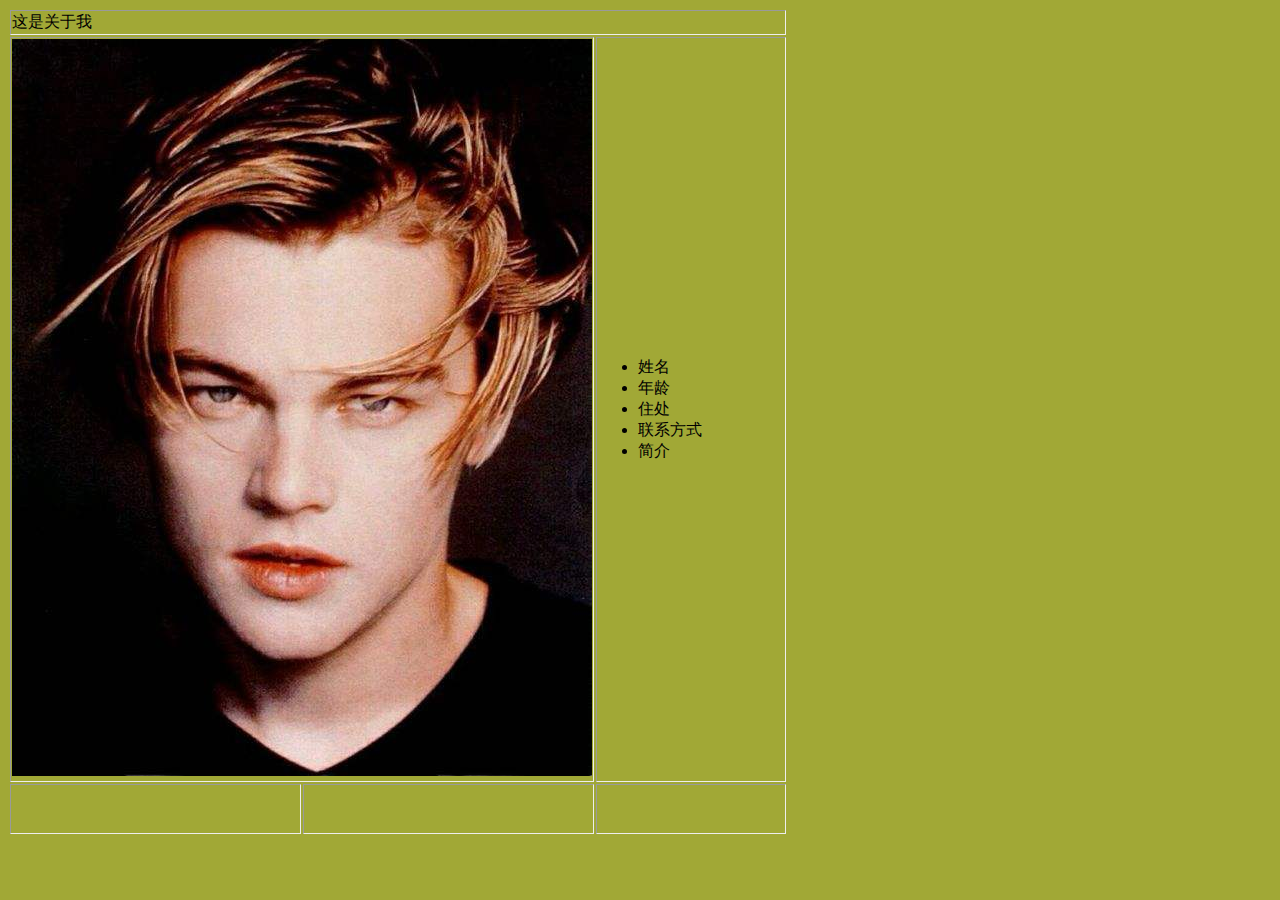
<file: about me.html>
<!doctype html>
<html>
<head>
<meta charset="utf-8">
<title>about me</title>
<style type="text/css">
body {
	background-color: #A1A836;
}
body table {
	-webkit-box-sizing: border-box;
	-moz-box-sizing: border-box;
	border: none;
	box-sizing: border-box;
	width: 780px;
	height: 60px;
}
</style>
</head>

<body>
<table width="770" border="1">
  <tbody>
    <tr>
      <td colspan="3">这是关于我</td>
    </tr>
    <tr>
      <td height="468" colspan="2"><img src="mys/timg (2).gif" width="580" height="737" alt=""/></td>
      <td width="244"><ul>
        <li>姓名</li>
        <li>年龄</li>
        <li>住处</li>
        <li>联系方式</li>
        <li>简介</li>
      </ul></td>
    </tr>
    <tr>
      <td width="252" height="46">&nbsp;</td>
      <td width="252">&nbsp;</td>
      <td>&nbsp;</td>
    </tr>
  </tbody>
</table>
</body>
</html>
</file>
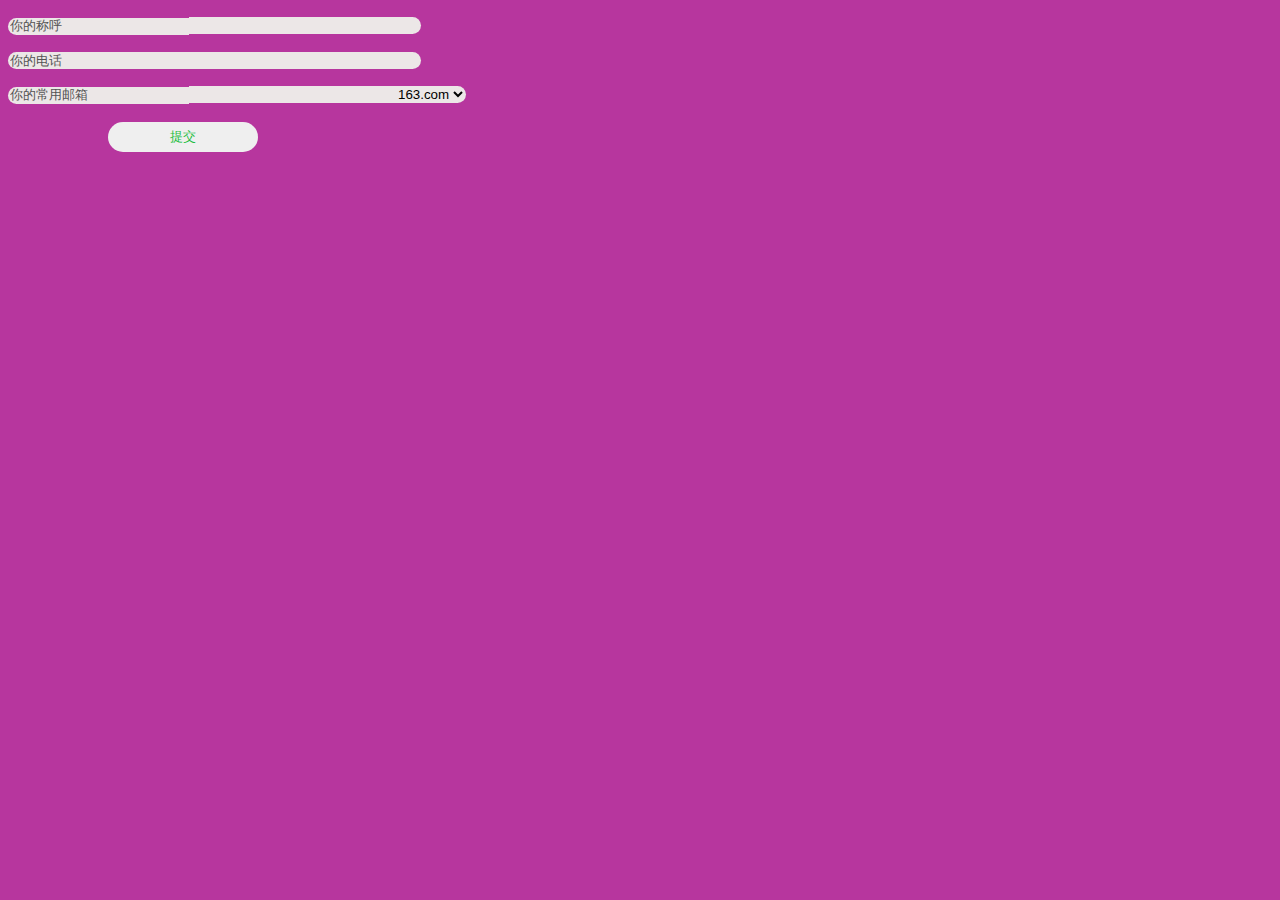
<file: lianxiwo.html>
<!doctype html>
<html>
<head>
<meta charset="utf-8">
<title>00</title>
<style type="text/css">
body {
	background-color: #B7369E;
}
.d-text {
	border: none;
	border-top-left-radius: 10px;
	border-bottom-left-radius: 10px;
	background-color: #ECE7E7;
}
.d-tx {
	border: none;
	border-top-right-radius: 10px;
	border-bottom-right-radius: 10px;
	background-color: #ECE7E7;
	width: 18%;
	height: 15px;
}
#textfield {
}
#textfield2 {
}
#textfield3 {
}
#textfield4 {
}
#textfield7 {
	border: none;
	width: 25px;
	background-color: #ECE7E7;
}
#textfield13 {
	border: none;
	background-color: #ECE7E7;
}
#select2 {
	border: none;
	background-color: #ECE7E7;
	border-top-right-radius: 10px;
	border-bottom-right-radius: 10px;
}
#textfield14 {
	border: none;
	width: 20px;
	background-color: #ECE7E7;
}
#textfield5 {
	border: none;
	background-color: #ECE7E7;
}
#button2 {
	width: 150px;
	border-radius: 25px;
	border: none;
	margin-left: 100px;
	height: 30px;
	color: #20BD40;
}
#button2:hover {
	background-color: #207AA0;
}
</style>
</head>

<body>
<p>
  <input name="textfield" type="text" disabled="disabled" class="d-text" id="textfield" value="你的称呼"><input name="textfield2" type="text" class="d-tx" id="textfield2">
  
</p>
<p>
  <input name="textfield3" type="text" disabled="disabled" class="d-text" id="textfield3" value="你的电话"><input name="textfield4" type="text" class="d-tx" id="textfield4">
</p>
<p>
  <input name="textfield8" type="text" disabled="disabled" class="d-text" id="textfield12" autocomplete="off" value="你的常用邮箱"><input name="textfield8" type="text" id="textfield13"><input type="text" name="textfield8" id="textfield14"><select name="select2" id="select2">
    <option>163.com</option>
    <option>qq.com</option>
  </select>
  <br>
  <br>
  <input type="button" name="button2" id="button2" value="提交">
</p>
</body>
</html>
</file>
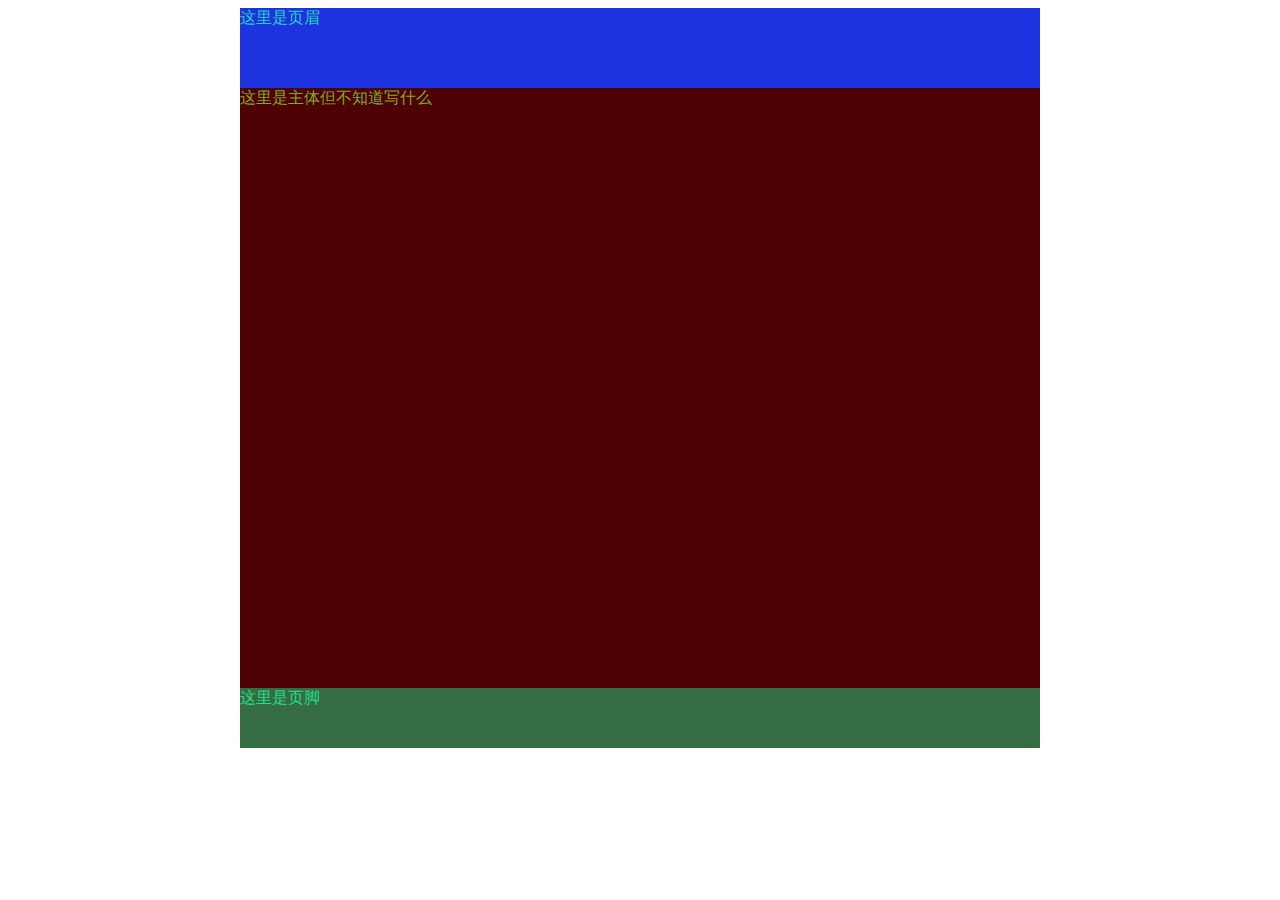
<file: zy1.html>
<!doctype html>
<html>
<head>
<meta charset="utf-8">
<title>今天的作业1</title>
<style type="text/css">
body header {
	width: 800px;
	height: 80px;
	margin-left: auto;
	margin-right: auto;
	color: #20D3BF;
	background-color: #1D33DF;
}
body main {
	width: 800px;
	height: 600px;
	margin-left: auto;
	margin-right: auto;
	background-color: #4D0103;
	color: #83A726;
}
body footer {
	width: 800px;
	height: 60px;
	margin-left: auto;
	margin-right: auto;
	color: #25DC89;
	background-color: #366C42;
}
</style>
</head>

<body>
<header>这里是页眉</header>
<main>这里是主体但不知道写什么</main>
<footer>这里是页脚</footer>
</body>
</html>
</file>
